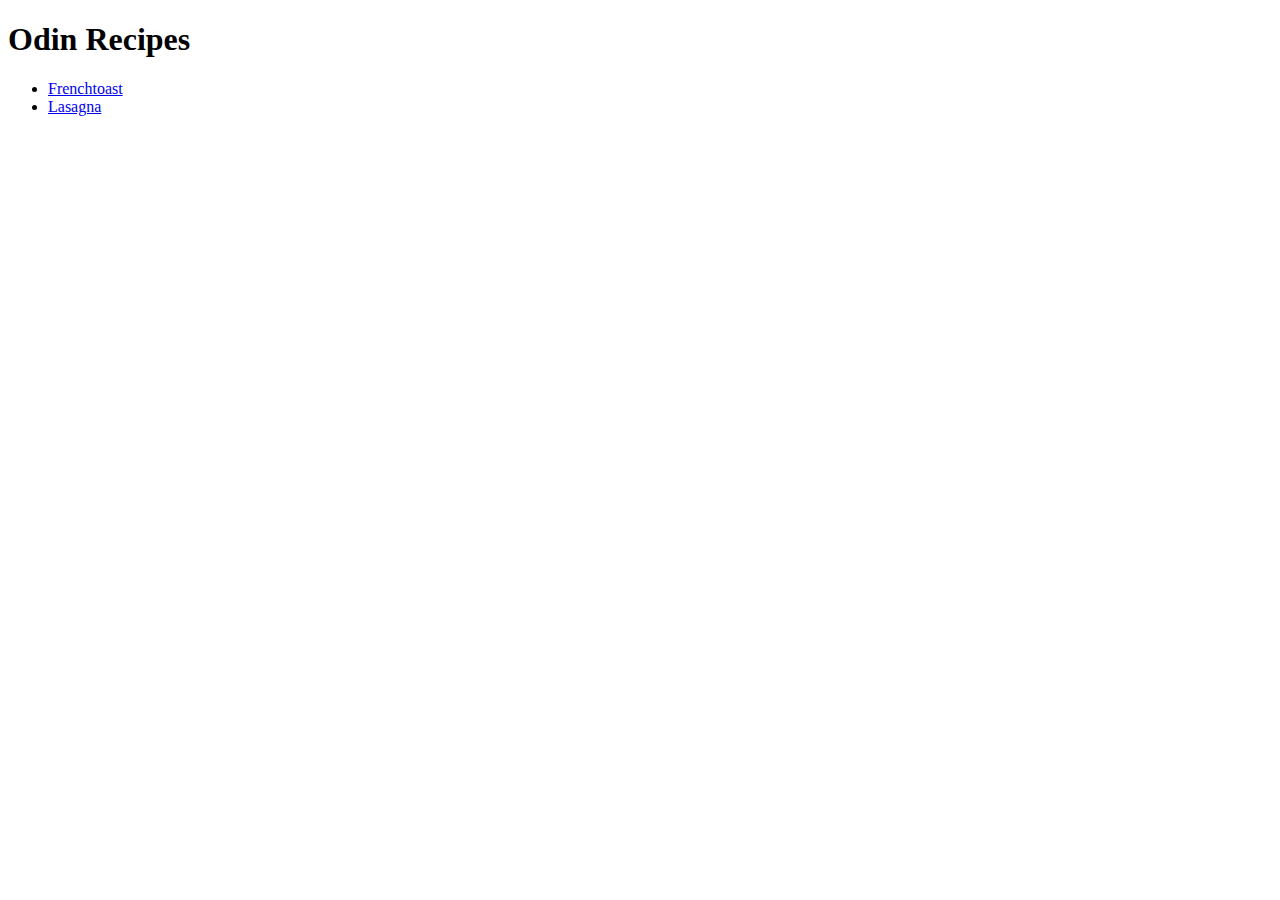
<file: index.html>
<!DOCTYPE html>
<html lang="en">
    
    <head>
        <meta charset="utf-8">
        <title>od recipes</title>
    </head>
    <body>
        <h1 id="title">Odin Recipes</h1>
        <ul>
        <li id="one"><a href="./recipes/frenchtoast.html">Frenchtoast</a></li>
        <li id="two"><a href="./recipes/lasagna.html">Lasagna</a></li>
        </ul>
    </body>
</html>
</file>
